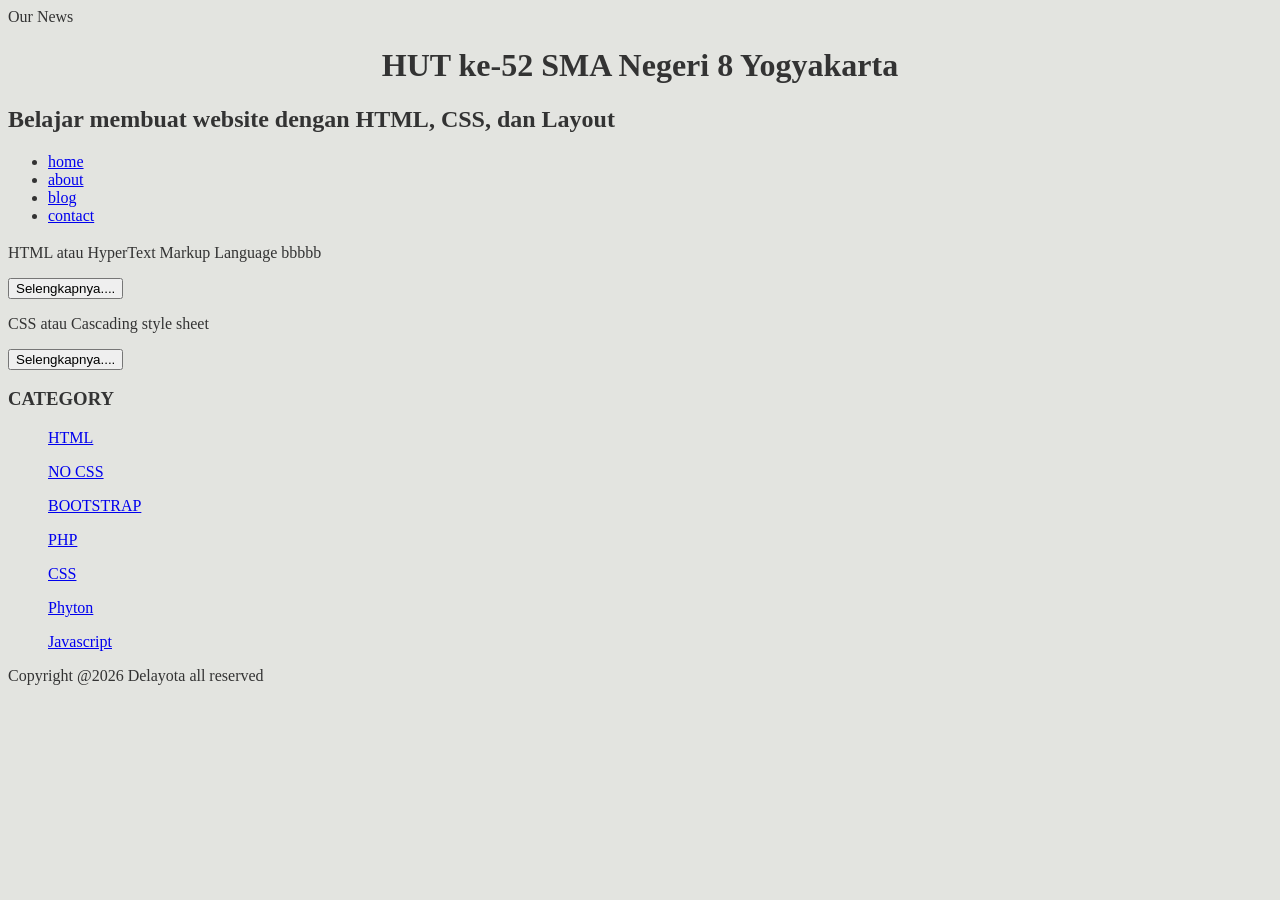
<file: index.HTML>
<!DOCTYPE HTML>
<HTML lang=eng>
  <head>
    <tittle>Our News</tittle>
    <link rel="stylesheet" href="style.css">
  </head>

  <body>
    <H1 style="text-align: center;">HUT ke-52 SMA Negeri 8 Yogyakarta</H1>
    <H2> Belajar membuat website dengan HTML, CSS, dan Layout</H2>

      <ul>
         <li><a href="index.HTML">home</a></li>
         <li><a href="about.HTML">about</a></li>
         <li><a href="blog.HTML">blog</a></li>
         <li><a href="#">contact</a></li>
      </ul>
         <h3><HTML></h3>
 
         <p>HTML atau HyperText Markup Language bbbbb</p>
         <button>Selengkapnya....</button>
         <p>CSS atau Cascading style sheet</p>
         <button>Selengkapnya....</button>

    <h3>CATEGORY</h3>
    <ul>
         <p><a href="#">HTML</a></p>
         <p><a href="#">NO CSS</a></p>
         <p><a href="#">BOOTSTRAP</a></p>
         <p><a href="#">PHP</a></p>
         <p><a href="#">CSS</a></p>
         <p><a href="#">Phyton</a></p>
         <p><a href="#">Javascript</a></p>
    </ul>
         <p>Copyright @2026 Delayota all reserved</p>
   </body>
</HTML>
</file>
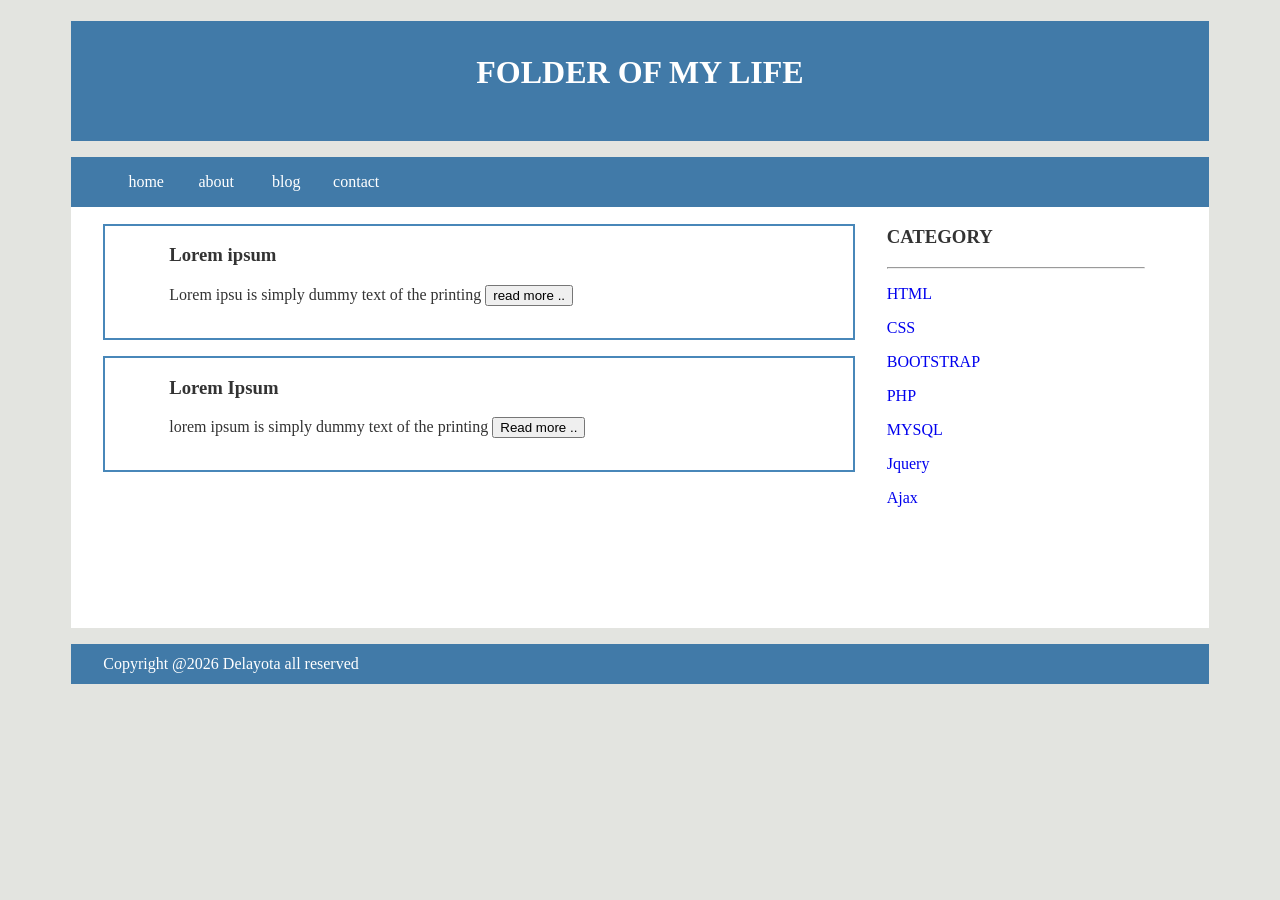
<file: index.html>
<!DOCTYPE HTML>
<HTML lang=eng>
  <head>
    <title>HI!</title>
    <link rel="stylesheet" href="style.css">
  </head>

  <body>

    <div class="header">
      <div class="jarak">
        <H1 style="text-align: center;">FOLDER OF MY LIFE</H1>
      </div>
    </div>

    <div class="menu">
      <ul>
         <li><a href="#">home</a></li>
         <li><a href="#">about</a></li>
         <li><a href="#">blog</a></li>
         <li><a href="#">contact</a></li>
      </ul>
    </div>

    <div class="content">
      <div class="jarak">
        <!--kiri-->
        <div class="kiri">
          <!-- blog -->
          <div class="border">
            <div class="jarak">
               <h3>Lorem ipsum</h3>
               <p>Lorem ipsu is simply dummy text of the printing
               <button class="btn">read more ..</button>
            </div>
          </div>
          <!-- end blog -->
          <!-- blog -->
          <div class="border">
            <div class="jarak">
              <h3>Lorem Ipsum</h3>
              <p>lorem ipsum is simply dummy text of the printing
              <button class="btn">Read more ..</button>
            </div>
          </div>
          <!-- end blog -->

        </div>
        <!-- kiri -->
        <!-- kanan -->
        <div class="kanan">
          <div class="jarak">
            <h3>CATEGORY</h3>
            <hr/>
            <p><a href="#" class="undercor">HTML</a></p>
            <p><a href="#" class="undercor">CSS</a></p>
            <p><a href="#" class="undercor">BOOTSTRAP</a></p>
            <p><a href="#" class="undercor">PHP</a></p>
            <p><a href="#" class="undercor">MYSQL</a></p>
            <p><a href="#" class="undercor">Jquery</a></p>
            <p><a href="#" class="undercor">Ajax</a></p>
          </div>
        </div>
        <!-- kanan -->
      </div>
    </div>
    <div class="footer">
      <div class="jarak">
        <p>Copyright @2026 Delayota all reserved</p>
      </div>
    </div>
   </body>
</HTML>
</file>
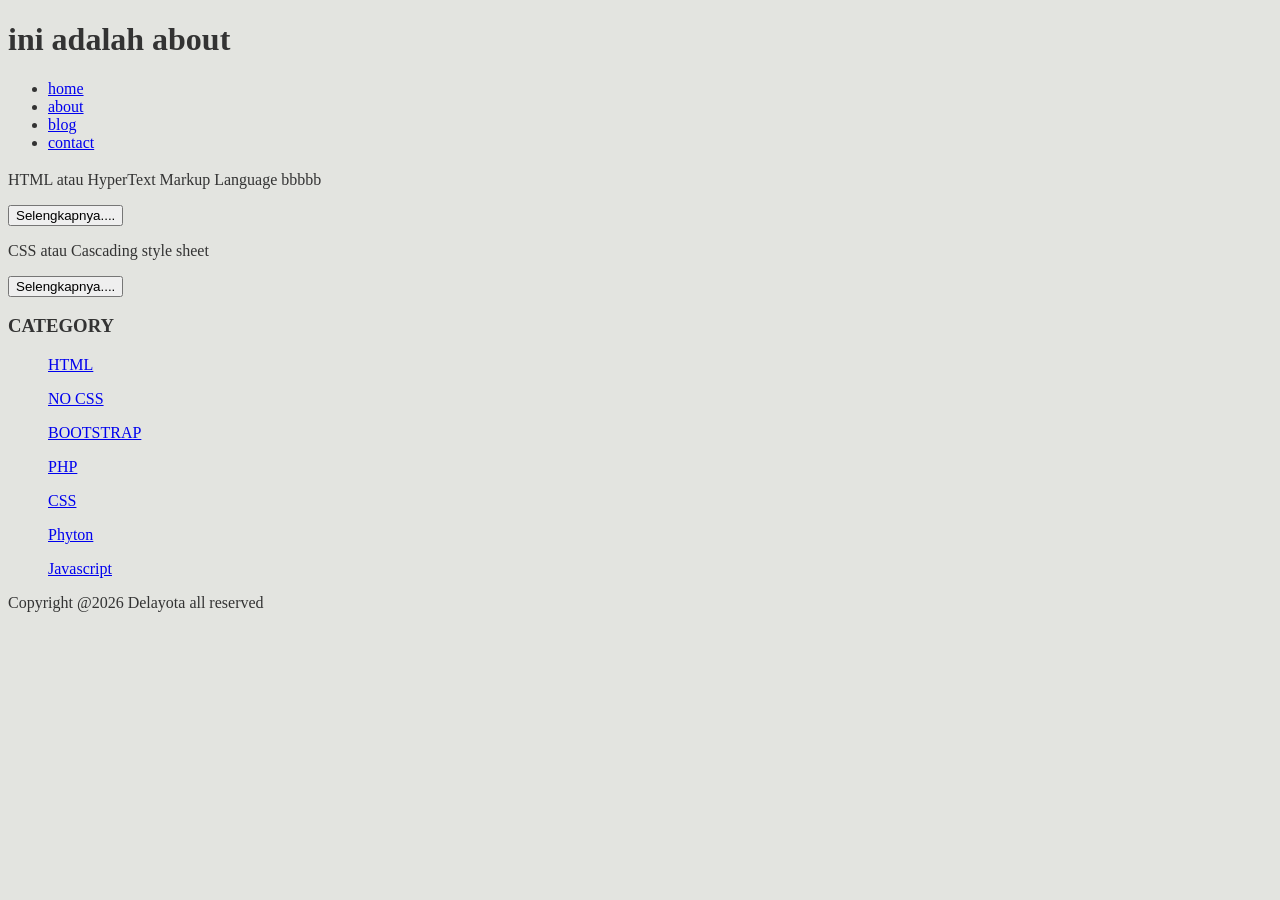
<file: about.html>
<!DOCTYPE HTML>
<HTML lang=eng>
  <head>
    <title>Our News</title>
    <link rel="stylesheet" href="style.css">
  </head>

  <body>
    <H1 style="text-align: Left;">ini adalah about</H1>

      <ul>
         <li><a href="index.html">home</a></li>
         <li><a href="about.html">about</a></li>
         <li><a href="blog.html">blog</a></li>
         <li><a href="#">contact</a></li>
      </ul>
         <h3><HTML></h3>
 
         <p>HTML atau HyperText Markup Language bbbbb</p>
         <button>Selengkapnya....</button>
         <p>CSS atau Cascading style sheet</p>
         <button>Selengkapnya....</button>

    <h3>CATEGORY</h3>
    <ul>
         <p><a href="#">HTML</a></p>
         <p><a href="#">NO CSS</a></p>
         <p><a href="#">BOOTSTRAP</a></p>
         <p><a href="#">PHP</a></p>
         <p><a href="#">CSS</a></p>
         <p><a href="#">Phyton</a></p>
         <p><a href="#">Javascript</a></p>
    </ul>
         <p>Copyright @2026 Delayota all reserved</p>
   </body>
</HTML>
</file>
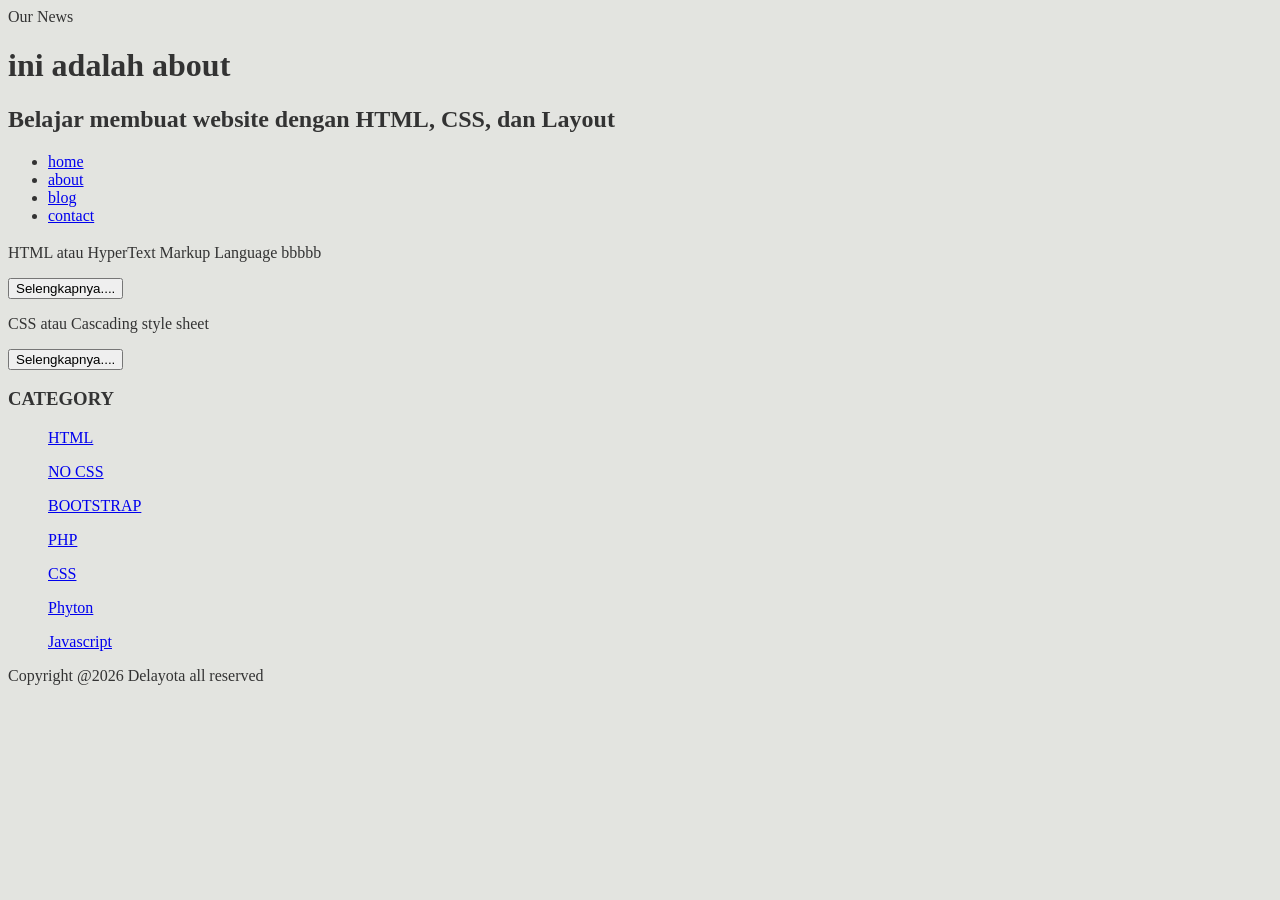
<file: about.HTML>
<!DOCTYPE HTML>
<HTML lang=eng>
  <head>
    <tittle>Our News</tittle>
    <link rel="stylesheet" href="style.css">
  </head>

  <body>
    <H1 style="text-align: Left;">ini adalah about</H1>
    <H2> Belajar membuat website dengan HTML, CSS, dan Layout</H2>

      <ul>
         <li><a href="index.HTML">home</a></li>
         <li><a href="about.HTML">about</a></li>
         <li><a href="blog.HTML">blog</a></li>
         <li><a href="#">contact</a></li>
      </ul>
         <h3><HTML></h3>
 
         <p>HTML atau HyperText Markup Language bbbbb</p>
         <button>Selengkapnya....</button>
         <p>CSS atau Cascading style sheet</p>
         <button>Selengkapnya....</button>

    <h3>CATEGORY</h3>
    <ul>
         <p><a href="#">HTML</a></p>
         <p><a href="#">NO CSS</a></p>
         <p><a href="#">BOOTSTRAP</a></p>
         <p><a href="#">PHP</a></p>
         <p><a href="#">CSS</a></p>
         <p><a href="#">Phyton</a></p>
         <p><a href="#">Javascript</a></p>
    </ul>
         <p>Copyright @2026 Delayota all reserved</p>
   </body>
</HTML>
</file>
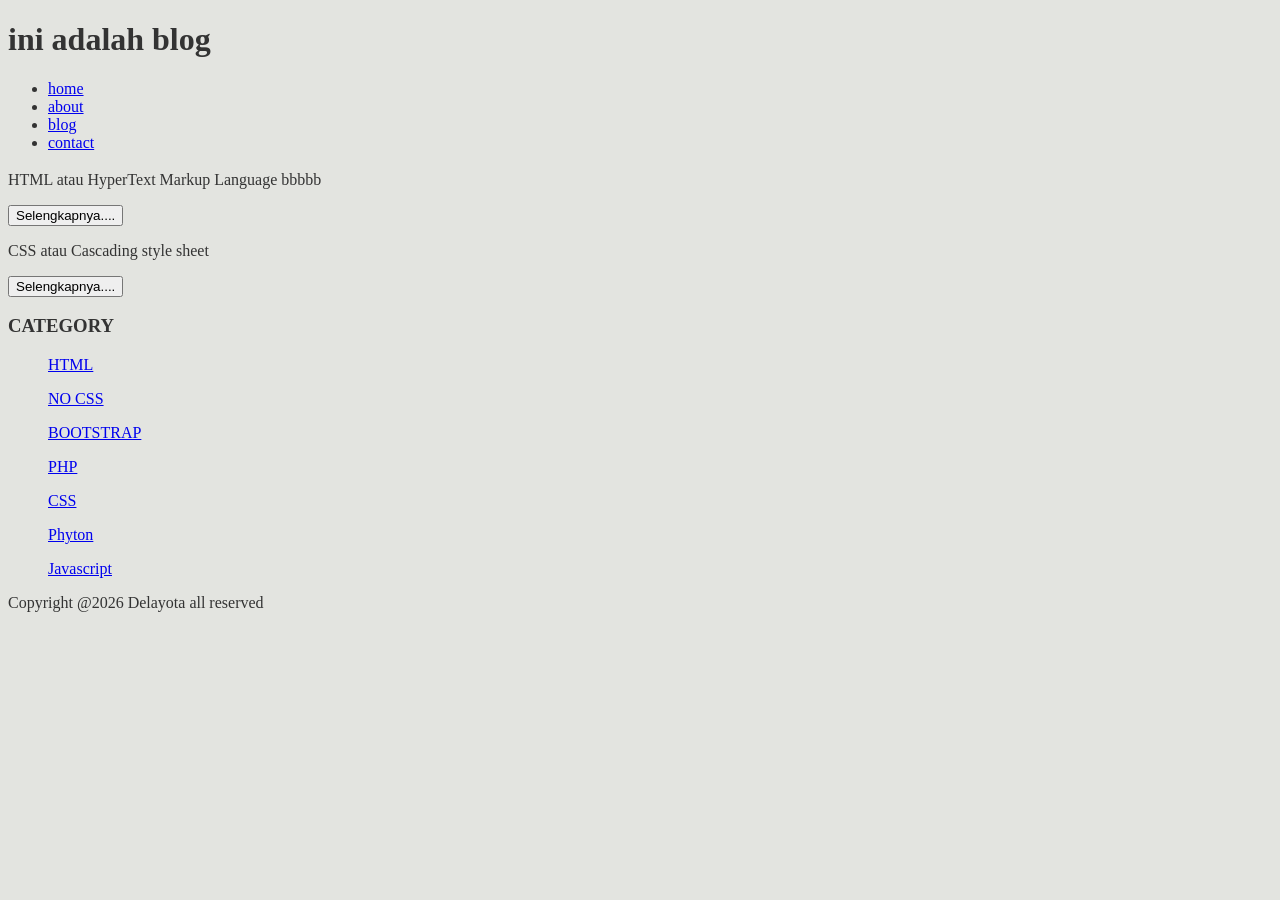
<file: blog.html>
<!DOCTYPE HTML>
<HTML lang=eng>
  <head>
   <title>Our News</title>
    <link rel="stylesheet" href="style.css">
  </head>

  <body>
    <H1 style="text-align: Left;">ini adalah blog</H1>
   
      <ul>
         <li><a href="index.html">home</a></li>
         <li><a href="about.html">about</a></li>
         <li><a href="blog.html">blog</a></li>
         <li><a href="#">contact</a></li>
      </ul>
         <h3><HTML></h3>
 
         <p>HTML atau HyperText Markup Language bbbbb</p>
         <button>Selengkapnya....</button>
         <p>CSS atau Cascading style sheet</p>
         <button>Selengkapnya....</button>

    <h3>CATEGORY</h3>
    <ul>
         <p><a href="#">HTML</a></p>
         <p><a href="#">NO CSS</a></p>
         <p><a href="#">BOOTSTRAP</a></p>
         <p><a href="#">PHP</a></p>
         <p><a href="#">CSS</a></p>
         <p><a href="#">Phyton</a></p>
         <p><a href="#">Javascript</a></p>
    </ul>
         <p>Copyright @2026 Delayota all reserved</p>
   </body>
</HTML>
</file>
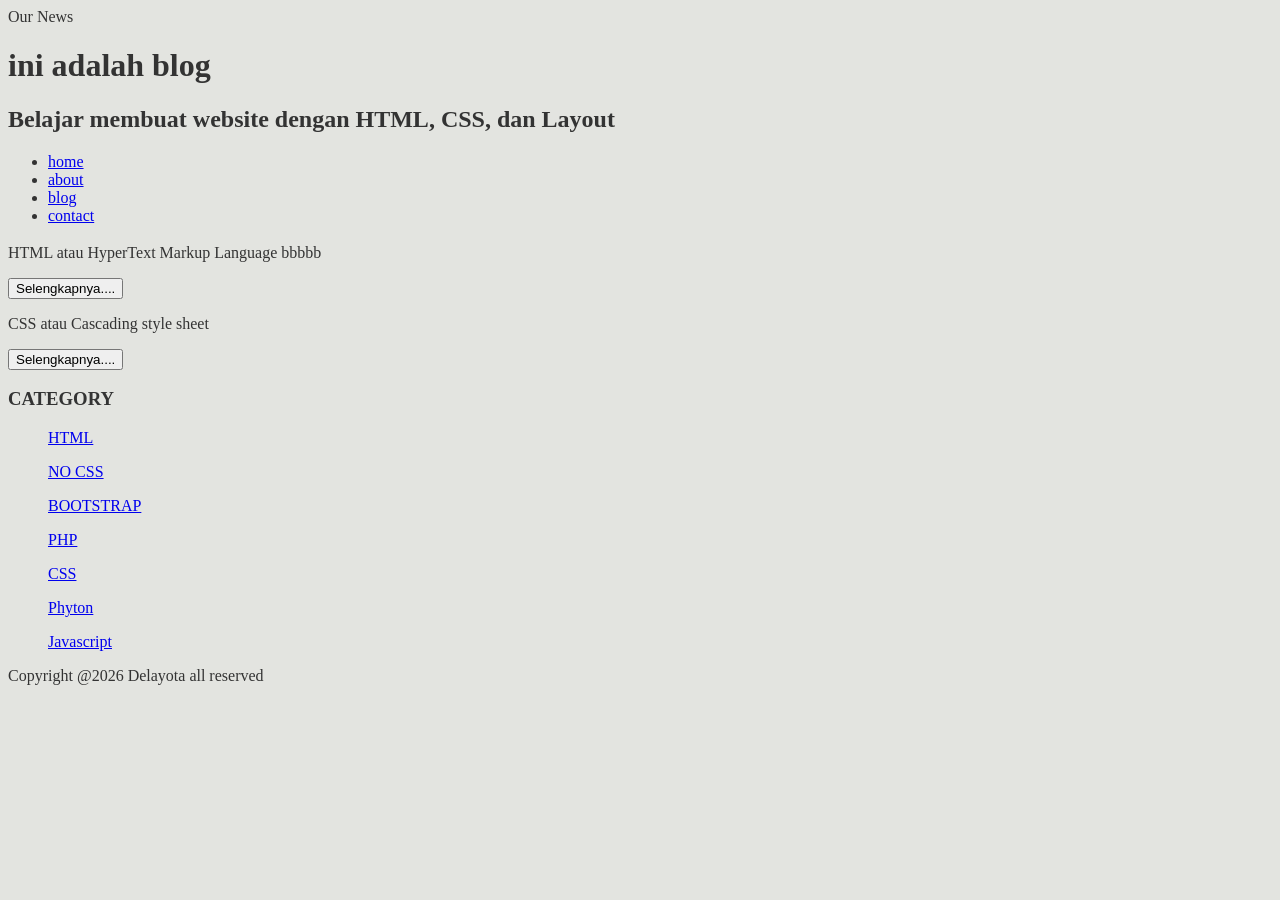
<file: blog.HTML>
<!DOCTYPE HTML>
<HTML lang=eng>
  <head>
    <tittle>Our News</tittle>
    <link rel="stylesheet" href="style.css">
  </head>

  <body>
    <H1 style="text-align: Left;">ini adalah blog</H1>
    <H2> Belajar membuat website dengan HTML, CSS, dan Layout</H2>

      <ul>
         <li><a href="index.HTML">home</a></li>
         <li><a href="about.HTML">about</a></li>
         <li><a href="blog.HTML">blog</a></li>
         <li><a href="#">contact</a></li>
      </ul>
         <h3><HTML></h3>
 
         <p>HTML atau HyperText Markup Language bbbbb</p>
         <button>Selengkapnya....</button>
         <p>CSS atau Cascading style sheet</p>
         <button>Selengkapnya....</button>

    <h3>CATEGORY</h3>
    <ul>
         <p><a href="#">HTML</a></p>
         <p><a href="#">NO CSS</a></p>
         <p><a href="#">BOOTSTRAP</a></p>
         <p><a href="#">PHP</a></p>
         <p><a href="#">CSS</a></p>
         <p><a href="#">Phyton</a></p>
         <p><a href="#">Javascript</a></p>
    </ul>
         <p>Copyright @2026 Delayota all reserved</p>
   </body>
</HTML>
</file>
<file: style.css>
body{
  background:#E3E4E0;
  color:#333;
  width:100%:
  font-family:sans-serif
  margin:auto;
}

.header{
  width:90%;
  margin:auto;
  height:120px;
  line-height:102px;
  background:#417aa8;
  color:#fff;
}

.jarak{
  padding:0 2pc;
}

.menu{
  background-color:#417aa8;
  height:50px;
  line-height:50px;
  position:relative;
  width:90%;
  margin:0 auto;
  padding:0 auto;
}

.menu ul{
  list-style:none;
}

.menu ul li a{
  float:left;
  width:70px;
  display:block;
  text-align:center;
  color:#fff;
  text-decoration:none;
}

.menu ul a:hover{
  background-color:#4b88bb;
  display:block;
}

.content{
  width:90%;
  margin:auto;
  height:420px;
  padding:0.1px;
  background:#fff;
  color:#333;
}

.border{
  border:2px solid #4887b9;
  margin-top:1pc;
  padding-bottom:1pc;
  padding-left:2pc;
  padding-right:2pc;
}

.kiri{
  width:70%;
  float:left;
  margin:auto;
  background:#fff;
  height:420px;
}

.kanan{
  width:30%;
  float:left;
  margin:auto;
  background:#fff;
  height:420px;
}

.undercor{
  text-decoration:none;
}

.footer{
  width:90%;
  margin:auto;
  height:40px;
  line-height:40px;
  background:#417aa8;
  color:#fff;
  margin-bottom: 1pc;
</file>
